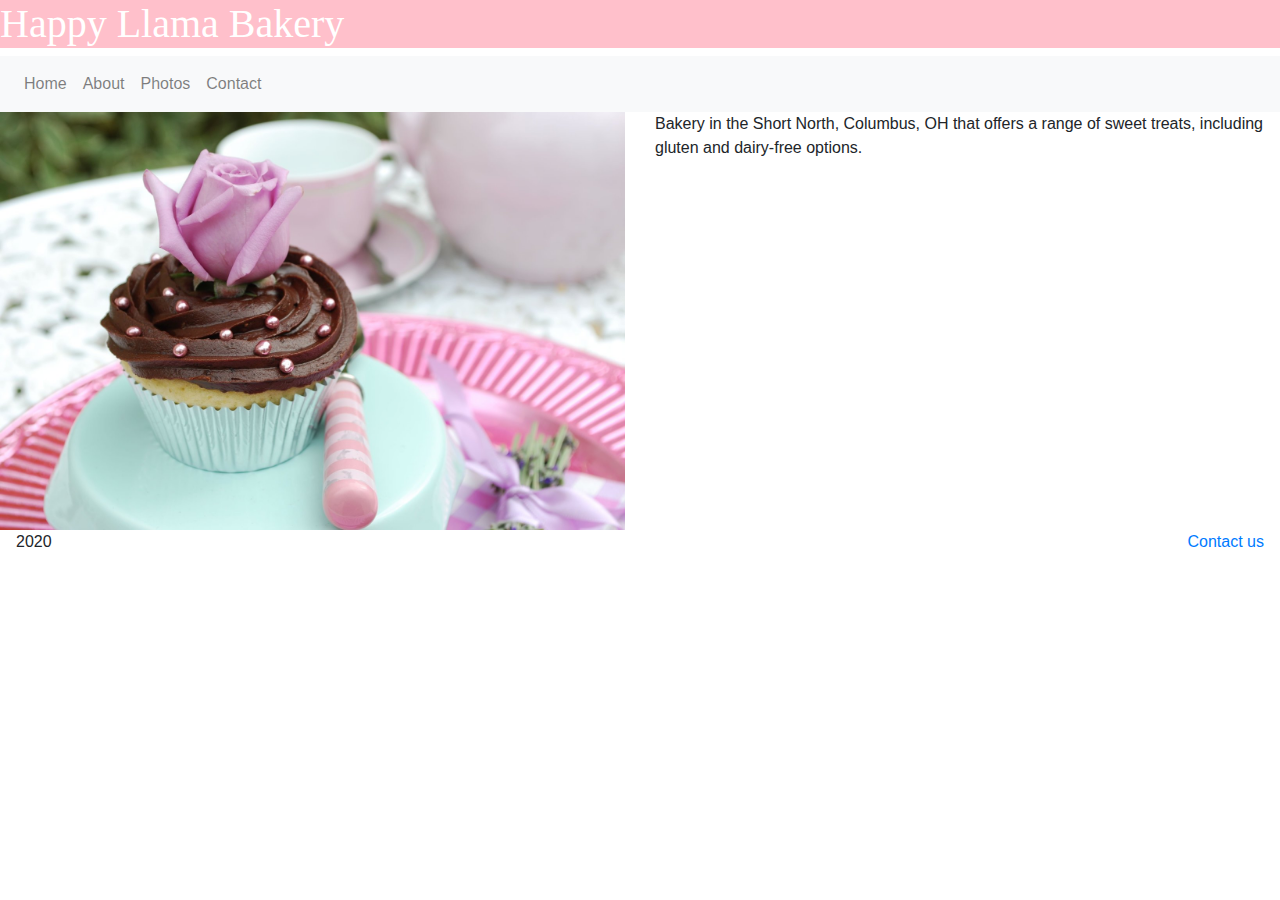
<file: index.html>
<!Doctype html>
<html lang="en">
	<head>
		<title> Happy Llama Bakery </title>
		<meta name="viewport" content="width=device-width, initial-scale=1.0">
        
        <link rel="stylesheet"
              href="https://stackpath.bootstrapcdn.com/bootstrap/4.5.2/css/bootstrap.min.css"
              integrity="sha384-JcKb8q3iqJ61gNV9KGb8thSsNjpSL0n8PARn9HuZOnIxN0hoP+VmmDGMN5t9UJ0Z" 
              crossorigin="anonymous">

        <link href="styles/main.css" rel="stylesheet" type="text/css">
        
	</head>
	<body>
        <header>
            <h1> Happy Llama Bakery </h1> 
            
        </header>
        
        <!-- https://getbootstrap.com/docs/4.0/components/navbar/ -->
        
        
        <nav class="navbar navbar-expand-md navbar-light bg-light">
        
              
            <button class="navbar-toggler" type="button" data-toggle="collapse" data-target="#navbarSupportedContent" aria-controls="navbarSupportedContent" aria-expanded="false" aria-label="Toggle navigation">
                
                <span class="navbar-toggler-icon"></span>
                
                        </button>
            
            <div class="collapse navbar-collapse" id="navbarSupportedContent">
                
                <ul class="navbar-nav mr-auto">
                    <li class="nav-item">
                      <a class="nav-link" href="index.html">
                          Home
                      </a>
                    </li>
                    <li class="nav-item">
                      <a class="nav-link" href="about.html">
                          About
                      </a>
                    </li>
                    <li class="nav-item">
                      <a class="nav-link" href="photos.html">
                          Photos
                      </a>
                    </li>
                    <li class="nav-item">
                      <a class="nav-link" href="contact.html">
                          Contact
                      </a>
                    </li>
                </ul>
            </div>
        </nav>
        <main>
            <div class="row">
                <div class="col-md-6">
                    
                    <img class="img-fluid" src="images/amazing-cupcake-1319981.jpg" alt="Cupcake image for home page" width="800" height="500"/>
                </div>
                <div class="col-md-6">
                    <p class="pl-3 pl-md-0 pr-3"> Bakery in the Short North, Columbus, OH that offers a range of sweet treats, including gluten and dairy-free options. </p>
                </div>
            </div>
        </main>
        <footer class="row">
            <div class="col-md-6">
                <p class= "text-center text-md-left pl-md-3"> 2020 </p>
            </div>
            <div class="col-md-6">
                <p class="text-center text-md-right pr-md-3"><a href="contact.html">Contact us</a></p>
            </div>
        </footer>
        
        
        <script src="https://code.jquery.com/jquery-3.5.1.slim.min.js" integrity="sha384-DfXdz2htPH0lsSSs5nCTpuj/zy4C+OGpamoFVy38MVBnE+IbbVYUew+OrCXaRkfj" crossorigin="anonymous"></script>
        <script src="https://cdn.jsdelivr.net/npm/popper.js@1.16.1/dist/umd/popper.min.js" integrity="sha384-9/reFTGAW83EW2RDu2S0VKaIzap3H66lZH81PoYlFhbGU+6BZp6G7niu735Sk7lN" crossorigin="anonymous"></script>
        <script src="https://stackpath.bootstrapcdn.com/bootstrap/4.5.2/js/bootstrap.min.js" integrity="sha384-B4gt1jrGC7Jh4AgTPSdUtOBvfO8shuf57BaghqFfPlYxofvL8/KUEfYiJOMMV+rV" crossorigin="anonymous"></script>

        
    </body>
</html>
</file>
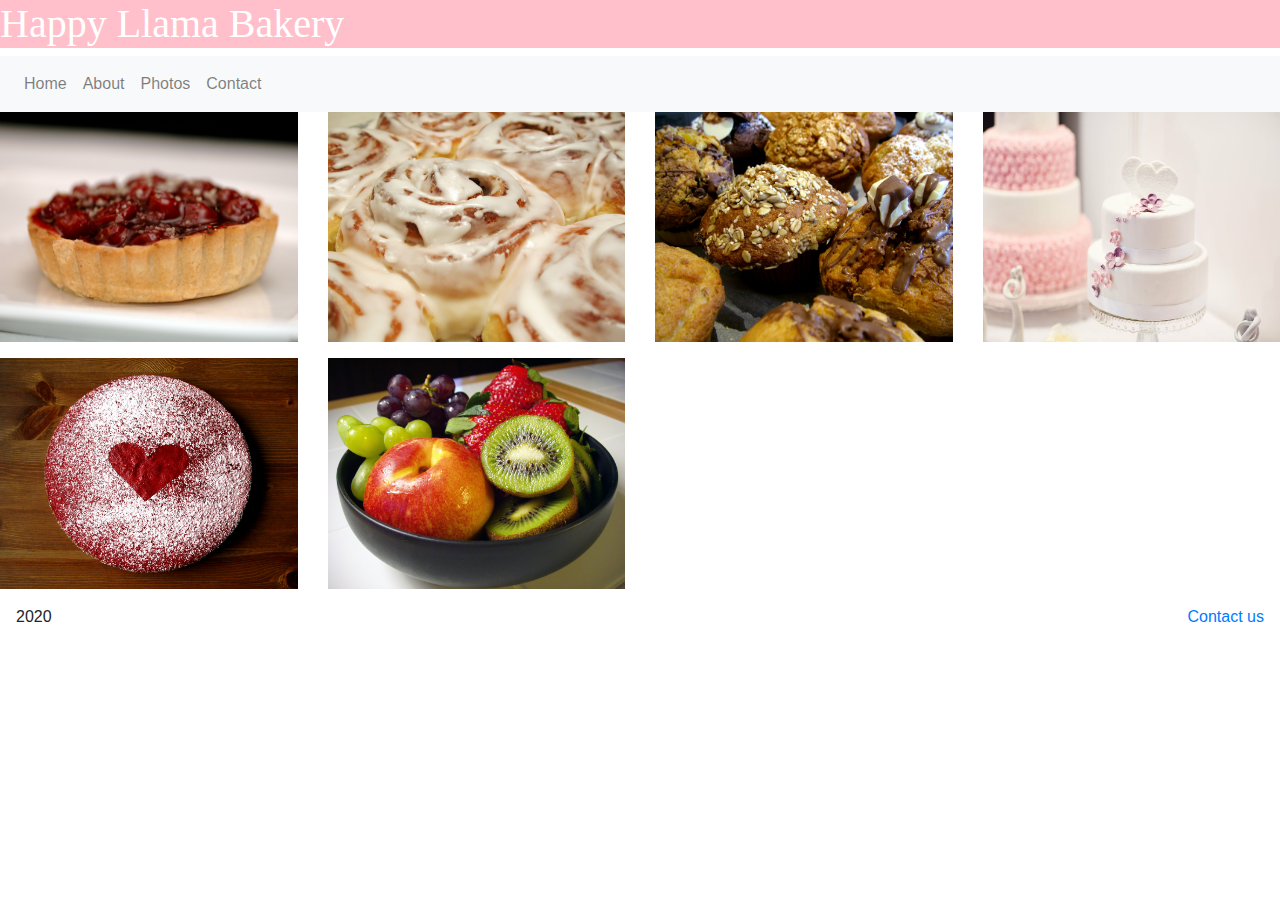
<file: photos.html>
<!Doctype html>
<html lang="en">
	<head>
		<title> Happy Llama Bakery </title>
		<meta name="viewport" content="width=device-width, initial-scale=1.0">
        
        <link rel="stylesheet"
              href="https://stackpath.bootstrapcdn.com/bootstrap/4.5.2/css/bootstrap.min.css"
              integrity="sha384-JcKb8q3iqJ61gNV9KGb8thSsNjpSL0n8PARn9HuZOnIxN0hoP+VmmDGMN5t9UJ0Z" 
              crossorigin="anonymous">

        <link href="styles/main.css" rel="stylesheet" type="text/css">
        
	</head>
	<body>
        <header>
            <h1> Happy Llama Bakery </h1> 
            
        </header>
        
        <!-- https://getbootstrap.com/docs/4.0/components/navbar/ -->
        
        
        <nav class="navbar navbar-expand-md navbar-light bg-light">
        
              
            <button class="navbar-toggler" type="button" data-toggle="collapse" data-target="#navbarSupportedContent" aria-controls="navbarSupportedContent" aria-expanded="false" aria-label="Toggle navigation">
                
                <span class="navbar-toggler-icon"></span>
                
                        </button>
            
            <div class="collapse navbar-collapse" id="navbarSupportedContent">
                
                <ul class="navbar-nav mr-auto">
                    <li class="nav-item">
                      <a class="nav-link" href="index.html">
                          Home
                      </a>
                    </li>
                    <li class="nav-item">
                      <a class="nav-link" href="about.html">
                          About
                      </a>
                    </li>
                    <li class="nav-item">
                      <a class="nav-link" href="photos.html">
                          Photos
                      </a>
                    </li>
                    <li class="nav-item">
                      <a class="nav-link" href="contact.html">
                          Contact
                      </a>
                    </li>
                </ul>
            </div>
        </nav>
        <main>
           
                    <div class="row" id="gallery" data-toggle="modal" data-target="#exampleModal">
                      <div class="col-12 col-sm-6 col-lg-3 mb-3">
                            <img class="w-100" src="images/cake-1326881.jpg" alt="Cake image for gallery"
                                 data-target="#carouselExample" data-slide-to="0">
                                </div>
                      <div class="col-12 col-sm-6 col-lg-3 mb-3">
                            <img class="w-100" src="images/cinnamon-rolls-mmmm-1309001.jpg" alt="Cinnamon rolls image for gallery"
                                 data-target="#carouselExample" data-slide-to="1">
                                </div>
                      <div class="col-12 col-sm-6 col-lg-3 mb-3">
                            <img class="w-100" src="images/muffin-1523443.jpg" alt="Muffin image for gallery"
                                 data-target="#carouselExample" data-slide-to="2">
                                </div>
                      <div class="col-12 col-sm-6 col-lg-3 mb-3">
                            <img class="w-100" src="images/wedding-cake-debut-cake-white-cake.jpg" alt="Wedding cake image for gallery"
                                 data-target="#carouselExample" data-slide-to="3">
                                </div>
                        <div class="col-12 col-sm-6 col-lg-3 mb-3">
                            <img class="w-100" src="images/baked-with-love-1315640.jpg" alt="Heart cake image for gallery"
                                 data-target="#carouselExample" data-slide-to="4">
                                </div>
                        <div class="col-12 col-sm-6 col-lg-3 mb-3">
                            <img class="w-100" src="images/baking-day-7-1481067.jpg" alt="Fruit image for gallery"
                                 data-target="#carouselExample" data-slide-to="5">
                                </div>
                    </div>
            

                                                    <!-- Modal markup: https://getbootstrap.com/docs/4.4/components/modal/ -->
                                        <div class="modal fade" id="exampleModal" tabindex="-1" role="dialog" aria-hidden="true">
                                          <div class="modal-dialog" role="document">
                                            <div class="modal-content">
                                              <div class="modal-header">
                                                <button type="button" class="close" data-dismiss="modal" aria-label="Close">
                                                  <span aria-hidden="true">×</span>
                                                </button>
                                              </div>
                                              <div class="modal-body">

                                                                                                    <!-- Carousel markup: https://getbootstrap.com/docs/4.4/components/carousel/ -->
                                                          <div id="carouselExample" class="carousel slide" data-ride="carousel">
                                                              <div class="carousel-inner">
                                                                <div class="carousel-item active">
                                                                  <img class="d-block w-100" src="images/cake-1326881.jpg" alt="Cake image for gallery"
                                                                       data-target="#carouselExample" data-slide-to="0">>
                                                                        </div>
                                                                <div class="carousel-item">
                                                                  <img class="d-block w-100" src="images/cinnamon-rolls-mmmm-1309001.jpg" alt="Cinnamon rolls image for gallery" 
                                                                       data-target="#carouselExample" data-slide-to="1">
                                                                        </div>
                                                                <div class="carousel-item">
                                                                  <img class="d-block w-100" src="images/muffin-1523443.jpg" alt="Muffin image for gallery"
                                                                       data-target="#carouselExample" data-slide-to="2">
                                                                        </div>
                                                                <div class="carousel-item">
                                                                  <img class="d-block w-100" src="images/wedding-cake-debut-cake-white-cake.jpg" alt="Wedding cake image for gallery"
                                                                       data-target="#carouselExample" data-slide-to="3">
                                                                        </div>
                                                                <div class="carousel-item">
                                                                  <img class="d-block w-100" src="images/baked-with-love-1315640.jpg" alt="Heart cake image for gallery"
                                                                       data-target="#carouselExample" data-slide-to="4">
                                                                        </div>
                                                                <div class="carousel-item">
                                                                  <img class="d-block w-100" src="images/baking-day-7-1481067.jpg" alt="Fruit image for gallery"
                                                                       data-target="#carouselExample" data-slide-to="5">
                                                                        </div>
                                                              </div>
                                                              <a class="carousel-control-prev" href="#carouselExample" role="button" data-slide="prev">
                                                                <span class="carousel-control-prev-icon" aria-hidden="true"></span>
                                                                <span class="sr-only">Previous</span>
                                                              </a>
                                                              <a class="carousel-control-next" href="#carouselExample" role="button" data-slide="next">
                                                                <span class="carousel-control-next-icon" aria-hidden="true"></span>
                                                                <span class="sr-only">Next</span>
                                                              </a>
                                                            </div>
                                                          </div>

                                              <div class="modal-footer">
                                                <button type="button" class="btn btn-secondary" data-dismiss="modal">Close</button>
                                              </div>
                                            </div>
                                          </div>
                                        </div>
            

        </main>
        <footer class="row">
            <div class="col-md-6">
                <p class= "text-center text-md-left pl-md-3"> 2020 </p>
            </div>
            <div class="col-md-6">
                <p class="text-center text-md-right pr-md-3"><a href="contact.html">Contact us</a></p>
            </div>
        </footer>
        
        
        <script src="https://code.jquery.com/jquery-3.5.1.slim.min.js" integrity="sha384-DfXdz2htPH0lsSSs5nCTpuj/zy4C+OGpamoFVy38MVBnE+IbbVYUew+OrCXaRkfj" crossorigin="anonymous"></script>
        <script src="https://cdn.jsdelivr.net/npm/popper.js@1.16.1/dist/umd/popper.min.js" integrity="sha384-9/reFTGAW83EW2RDu2S0VKaIzap3H66lZH81PoYlFhbGU+6BZp6G7niu735Sk7lN" crossorigin="anonymous"></script>
        <script src="https://stackpath.bootstrapcdn.com/bootstrap/4.5.2/js/bootstrap.min.js" integrity="sha384-B4gt1jrGC7Jh4AgTPSdUtOBvfO8shuf57BaghqFfPlYxofvL8/KUEfYiJOMMV+rV" crossorigin="anonymous"></script>

        
    </body>
</html>
</file>
<file: styles/main.css>
button.position-absolute {
    right:1rem;
    top:1rem;
    z-index:1;
}

ul.position-absolute {
    
    right:1rem;
    z-index:1;
}


h1 {
    background-color: pink;
    color: white;
    font-family: cursive; 
}

p {
    font-weight:200;
    font-family:sans-serif;
}




gallery img {
    height: 75vw;
    object-fit: cover;
}

.carousel-item img {
    height: 60vw;
    object-fit: cover;
}

@media (min-width: 576px) {
    .carousel-item img {
        height: 350px;
    }
    #gallery img {
        height: 35vw;
    }
}

@media (min-width: 992px) {
    #gallery img {
        height: 18vw;
    }
}
</file>
